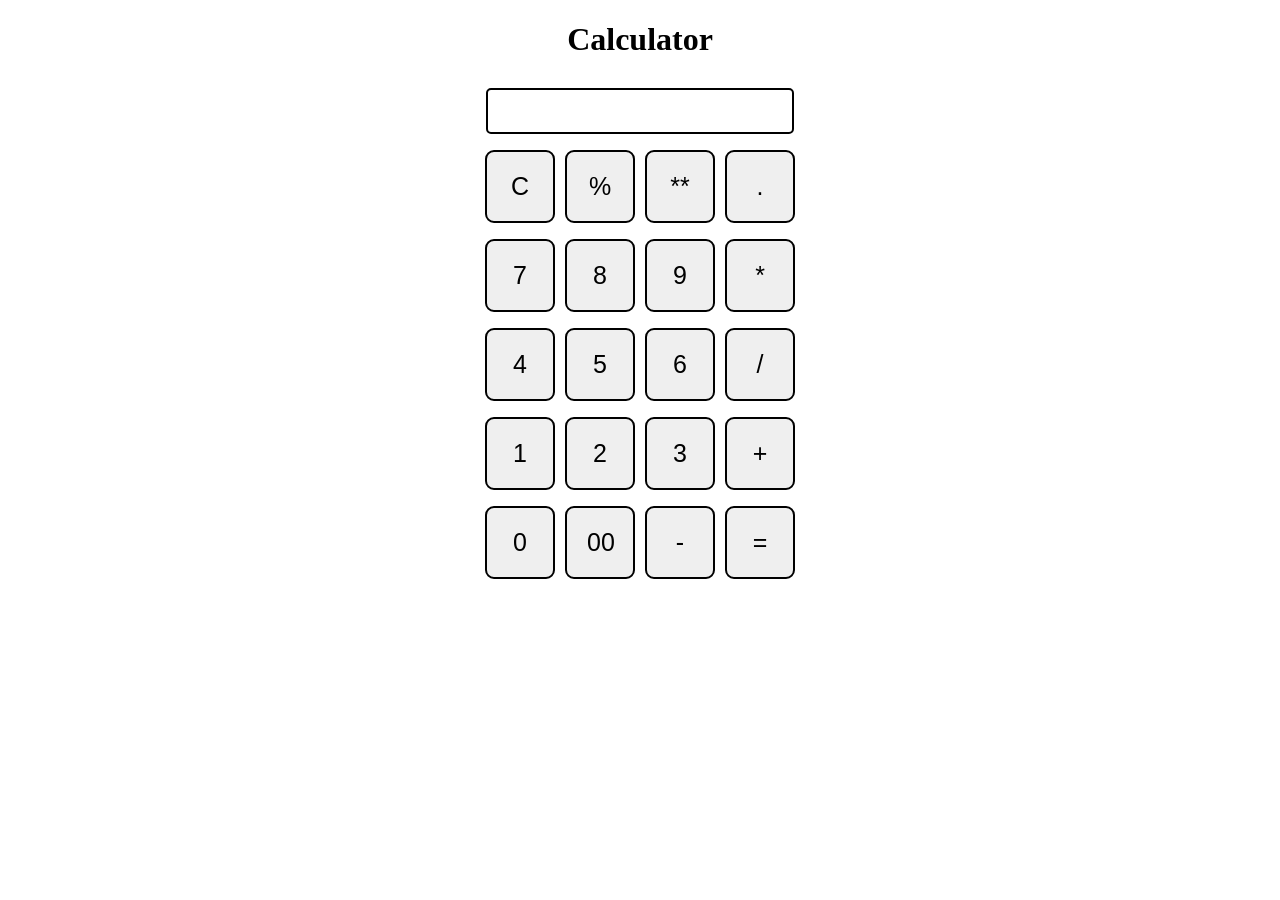
<file: calculator/index.html>
<!doctype html>
<html lang="en">
  <head>
    <meta charset="UTF-8" />
    <meta name="viewport" content="width=device-width, initial-scale=1.0" />
    <title>calculator</title>
    <link rel="stylesheet" href="style.css" />
  </head>
  <body>
    <h1 class="center">Calculator</h1>
    <div class="container flex flex-col item-center bg-red mx-auto">
      <div class="row">
        <input class="input" type="text" />
      </div>
      <div class="row">
        <button class="btn">C</button>
        <button class="btn">%</button>
        <button class="btn">**</button>
        <button class="btn">.</button>
      </div>

      <div class="row">
        <button class="btn">7</button>
        <button class="btn">8</button>
        <button class="btn">9</button>
        <button class="btn">*</button>
      </div>

    

      <div class="row">
        <button class="btn">4</button>
        <button class="btn">5</button>
        <button class="btn">6</button>
        <button class="btn">/</button>
      </div>

      <div class="row">
        <button class="btn">1</button>
        <button class="btn">2</button>
        <button class="btn">3</button>
        <button class="btn">+</button>
      </div>

      <div class="row">
        <button class="btn">0</button>
        <button class="btn">00</button>
        <button class="btn">-</button>
        <button class="btn">=</button>
      </div>
    </div>

    <script src="script.js"></script>
  </body>
</html>
</file>
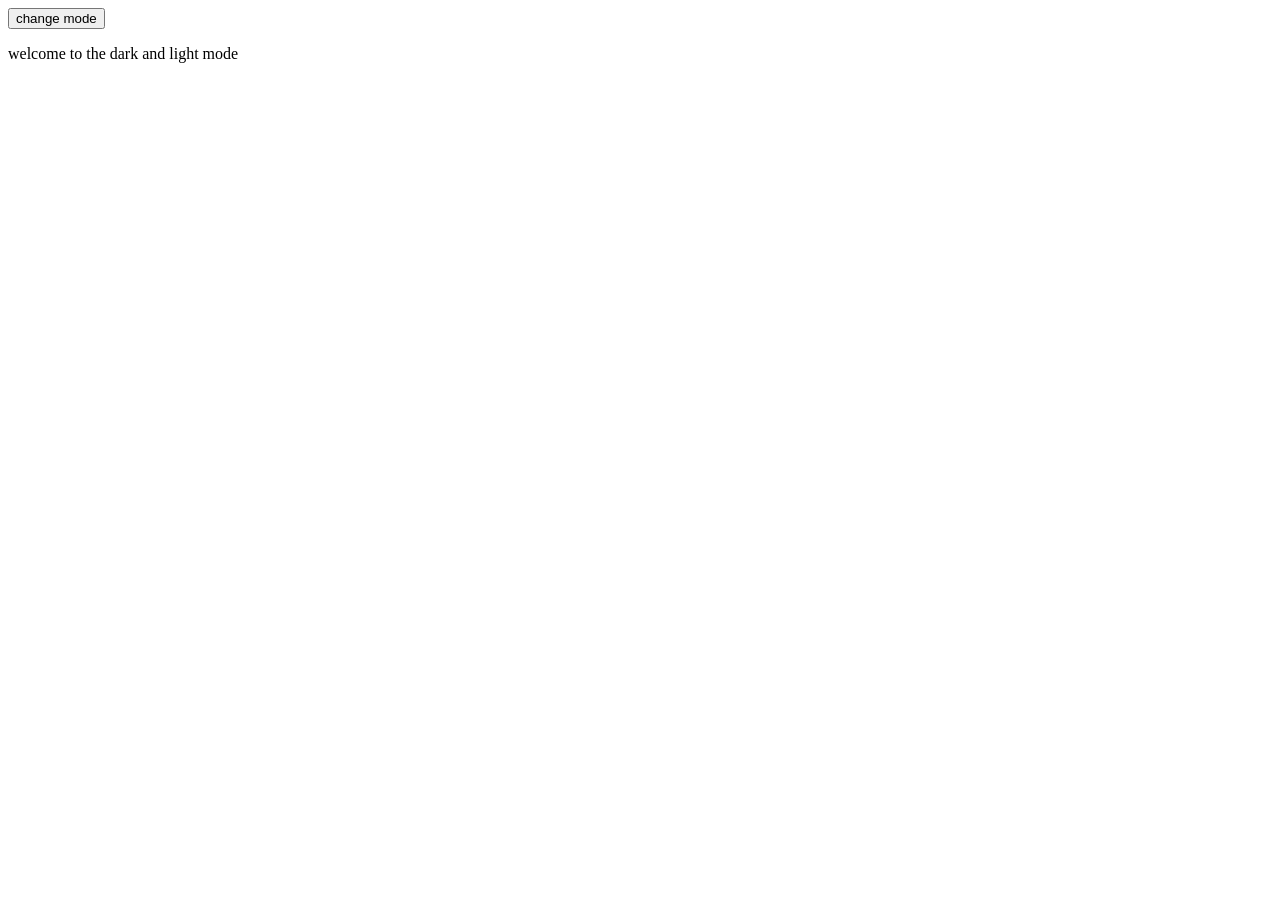
<file: mode dark_light/index.html>
<!DOCTYPE html>
<html lang="en">
<head>
    <meta charset="UTF-8">
    <meta name="viewport" content="width=device-width, initial-scale=1.0">
    <title>Document</title>
    <style>
        
    </style>
</head>
<body>

    <button id="mode">change mode </button>
    <p>welcome to the dark and light mode</p>
   <script src="script.js"></script>
</body>
</html>
</file>
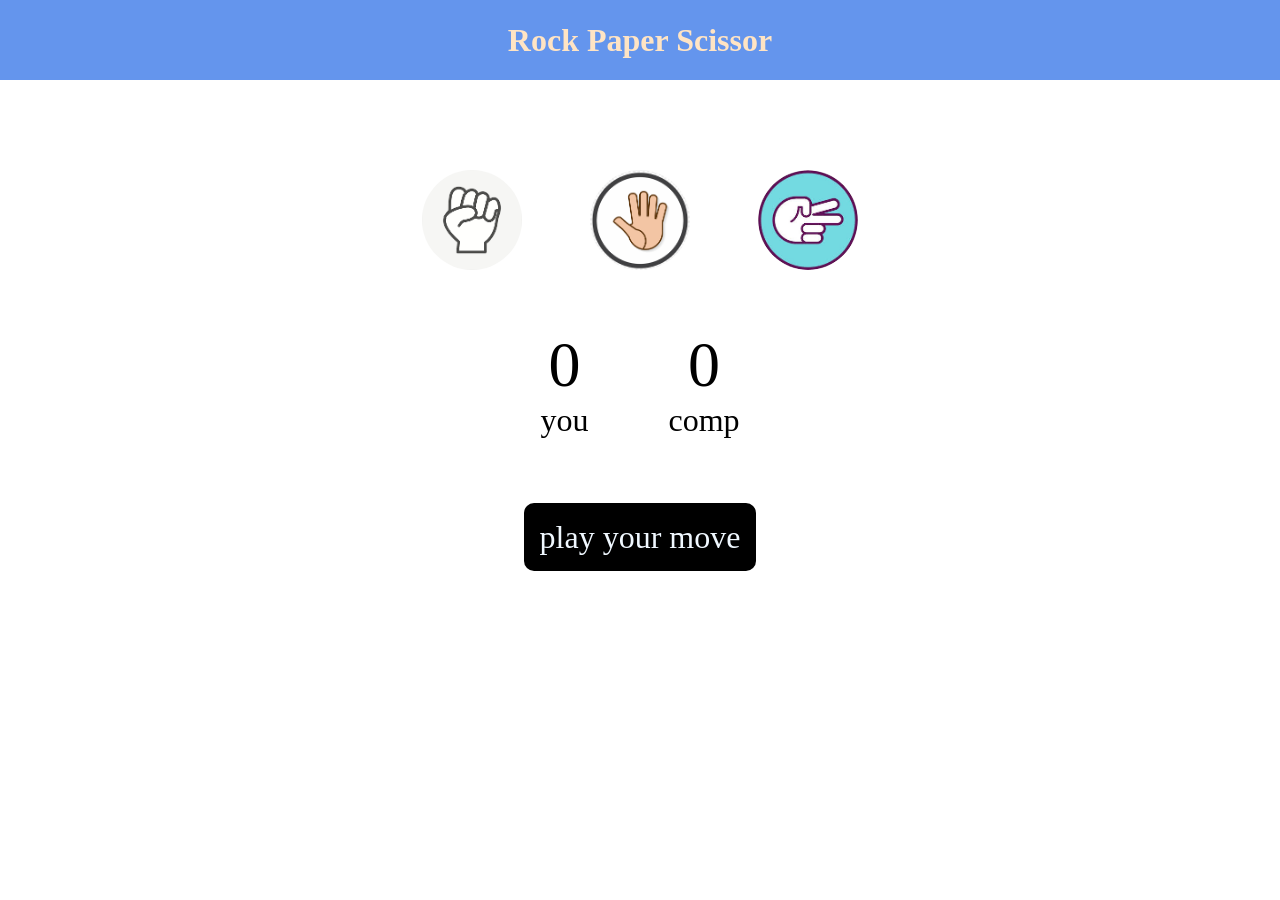
<file: Stone_Paper_Scissor/index.html>
<!DOCTYPE html>
<html lang="en">
  <head>
    <meta charset="UTF-8" />
    <meta name="viewport" content="width=device-width, initial-scale=1.0" />
    <title>Document</title>
    <link rel="stylesheet" href="style.css" />
  </head>
  <body>
    <h1>Rock Paper Scissor</h1>
    <div class="choices">
        <div class="choice" id = "rock">
            <img src="images/1.png" alt="">
        </div>

        <div class="choice" id = "paper">
            <img src="images/2.png" alt="">
        </div>

        <div class="choice" id = "scissor">
            <img src="images/3.jpg" alt="">
        </div>
    </div>

    <div class="score-board">
        <div class="score">
            <p id = "user-score">0</p>
            <p>you</p>
        </div>

         <div class="score">
            <p id = "comp-score">0</p>
            <p>comp</p>
        </div>
    </div>

        <div class="msg-con">
            <p id = "msg">play your move</p>
        </div>
    
    <script src="script.js"></script>
  </body>
</html>
</file>
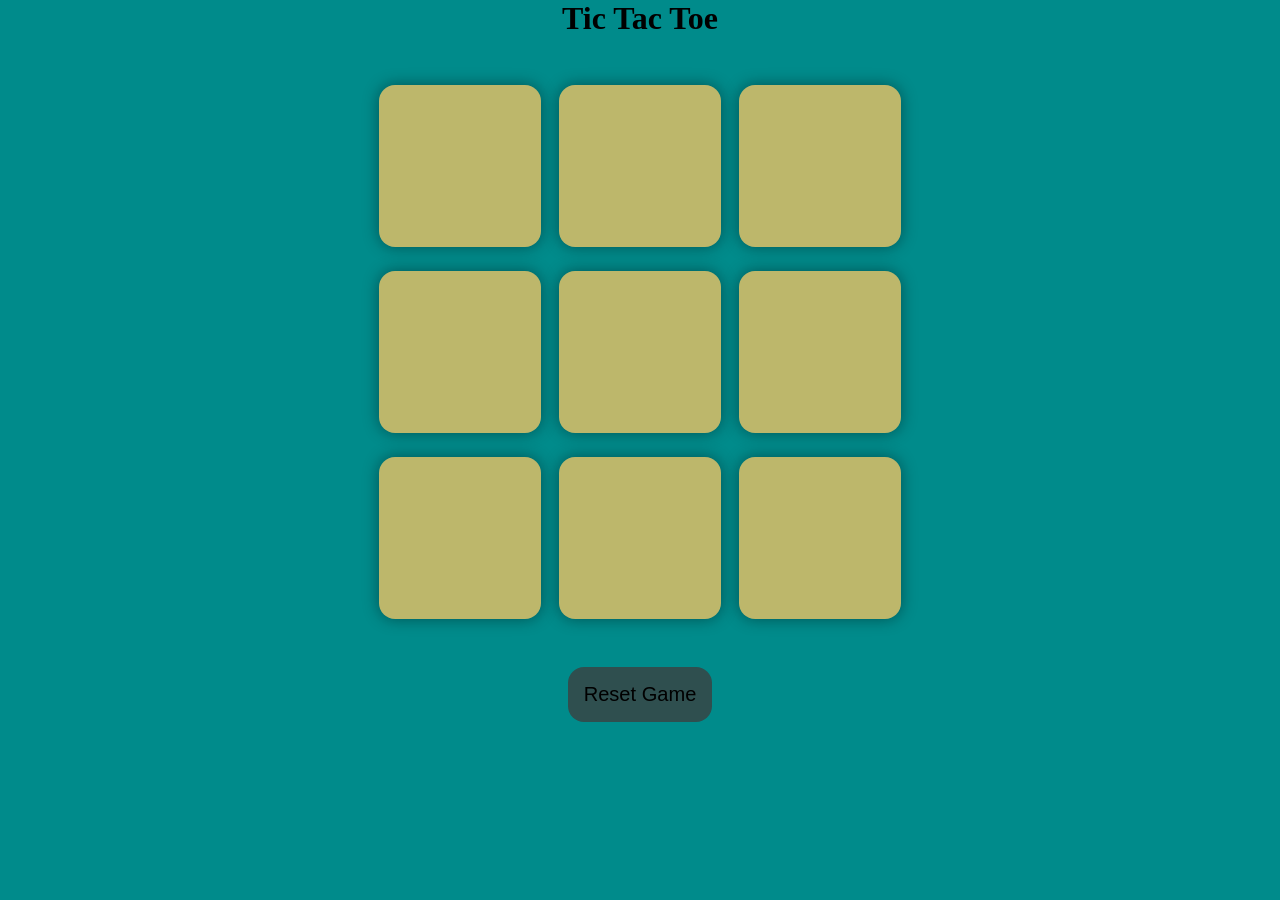
<file: Tic Tac Toe/index.html>
<!DOCTYPE html>
<html lang="en">
  <head>
    <meta charset="UTF-8" />
    <meta name="viewport" content="width=device-width, initial-scale=1.0" />
    <title>Document</title>
    <link rel="stylesheet" href="style.css" />
  </head>
  <body>
    <div class="msg-con hide">
        <p id="msg">winner</p>
        <button id="newbtn">Reset Game</button>

    </div>
    <main>
      <h1>Tic Tac Toe</h1>
      <div class="container">
        <div class="game">
          <button class="box"></button>
          <button class="box"></button>
          <button class="box"></button>
          <button class="box"></button>
          <button class="box"></button>
          <button class="box"></button>
          <button class="box"></button>
          <button class="box"></button>
          <button class="box"></button>
        </div>
      </div>
      <button id="reset">Reset Game</button>
    </main>

    <script src="script.js"></script>
  </body>
</html>
</file>
<file: calculator/style.css>
.center{
    text-align: center;
}

.mx-auto{
    margin: auto;
}

.flex{
    display: flex;
}

.flex-col{
    flex-direction: column;
}

.btn{
    width: 70px;
    padding: 20px;
    margin: 0 3px;
    border: 2px solid black;
    border-radius: 9px;
    cursor: pointer;
    font-size: 25px;
}

.item-center{
    align-items: center;
}

.row{
    margin: 8px 0;
}
.row input{
       border: 2px solid black;
    border-radius: 5px;
    font-size: 35px;
    text-align: right;
    width: 300px;
}
</file>
<file: Stone_Paper_Scissor/style.css>
*{
    margin: 0;
    padding: 0;
    text-align: center;
}

h1{
    background-color: cornflowerblue;
    color: bisque;
    height: 5rem;
    line-height: 5rem;
}

.choice{
    height: 120px;
    width: 120px;
    border-radius: 50%;
    display: flex;
    justify-content: center;
    align-items: center;
}

.choice:hover{
    cursor: pointer;
    background-color: cornflowerblue;
}

img{
    height: 100px;
    border-radius: 50%;
    width: 100px;
    object-fit: cover;
}

.choices{
    display: flex;
    justify-content: center;
    align-items: center;
    gap: 3rem;
    margin-top: 5rem;
} 

.score-board{
    display: flex;
    justify-content: center;
    align-items: center;
    font-size: 2rem;
    margin-top: 3rem;
    gap: 5rem;

}

#user-score, #comp-score {
    font-size: 4rem;
}

.msg-con{
    margin-top: 5rem;
}

#msg{
    background-color: black;
    color: aliceblue;
    font-size: 2rem;
    display: inline;
    padding: 1rem;
    border-radius: 10px;
}
</file>
<file: Tic Tac Toe/style.css>
*{
    margin: 0;
    padding: 0;
}

body{
    background-color: darkcyan;
    text-align: center;
}

.container{
    height: 70vh;
    display: flex;
    justify-content: center;
    align-items: center;
}

.game{
    height: 60vmin;
    width: 60vmin;
    display: flex;
    flex-wrap: wrap;
    justify-content: center;
    align-items: center;
    gap: 2vmin
    ;
}

.box{
    height: 18vmin;
    width: 18vmin;
    border-radius: 1rem;
    border: none;
    box-shadow: 0 0 1rem rgba(0,0,0,0.4);
    font-size: 8vmin;
    color: brown;
    background-color: darkkhaki;
}

#reset{
    padding: 1rem;
    font-size: 1.255rem;
    background-color: darkslategrey;
    border-radius: 1rem;
    border: none;
}

#newbtn{
    padding: 1rem;
    font-size: 1.255rem;
    background-color: darkslategrey;
    border-radius: 1rem;
    border: none;
}

#msg{
    color: azure;
    font-size: 8vmin;
}

.msg-con{
    height: 100vmin;
    display: flex;
    justify-content: center;
    align-items: center;
    flex-direction: column;
    gap: 4rem;
}

.hide{
    display: none;
}
</file>
